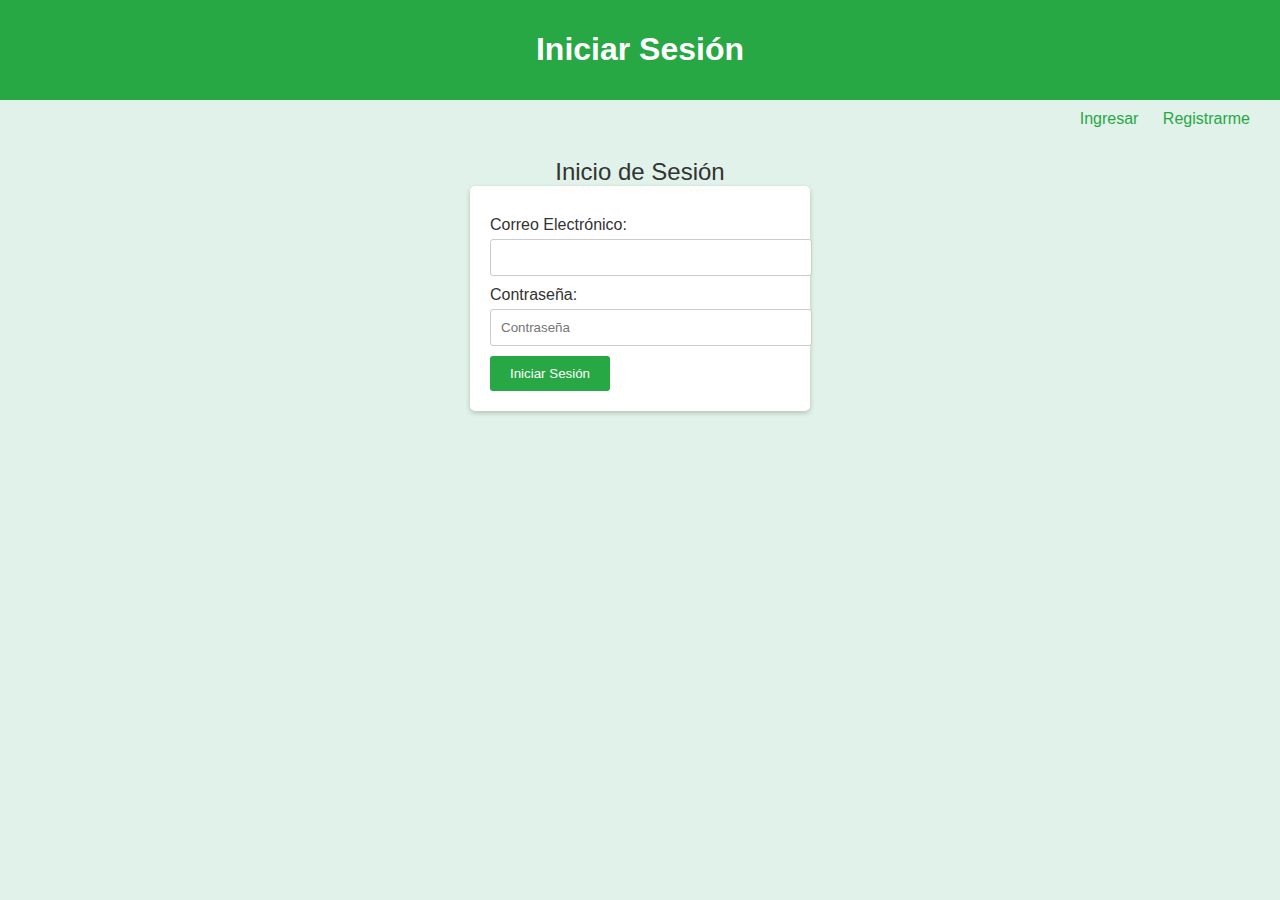
<file: index.html>
<!DOCTYPE html>
<html>
<head>
    <meta charset="UTF-8">
    <title>Inicio de Sesión</title>
    <link rel="stylesheet" type="text/css" href="css/inicio_sesion.css">
</head>
<body>
    <div class="header">
        <h1>Iniciar Sesión</h1>
    </div>
    <div class="nav">
        <a href="index.html">Ingresar</a>
        <a href="registro.html">Registrarme</a>
    </div>
    <div class="title">Inicio de Sesión</div>
    <div class="form-container">
        <form action="/cgi-bin/procesar_inicio_sesion.py" method="post">
            <label for="correo-electronico">Correo Electrónico:</label>
            <input type="email" id="correo-electronico" name="correo-electronico" required>

            <label for="contrasena">Contraseña:</label>
            <input type="password" id="contrasena" name="contrasena" placeholder="Contraseña" required>

            <input type="submit" value="Iniciar Sesión">
        </form>
    </div>
</file>
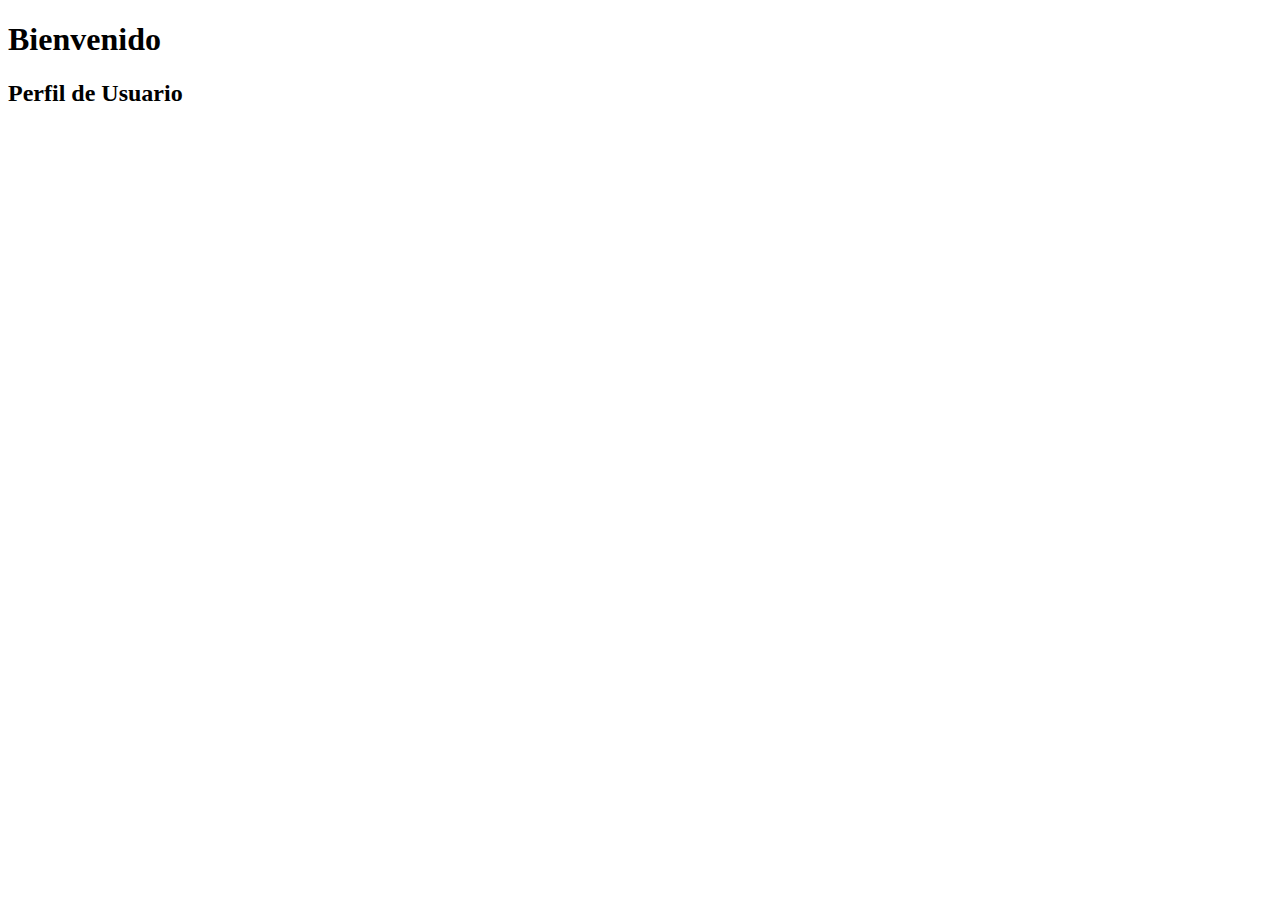
<file: perfil_usuario.html>
<!DOCTYPE html>
<html>
<head>
    <meta charset="UTF-8">
    <title>Perfil de Usuario</title>
</head>
<body>
    <h1>Bienvenido</h1>
    <h2>Perfil de Usuario</h2>
    <!-- Aquí puedes mostrar los datos del usuario recuperados de la base de datos -->
</body>
</html>
</file>
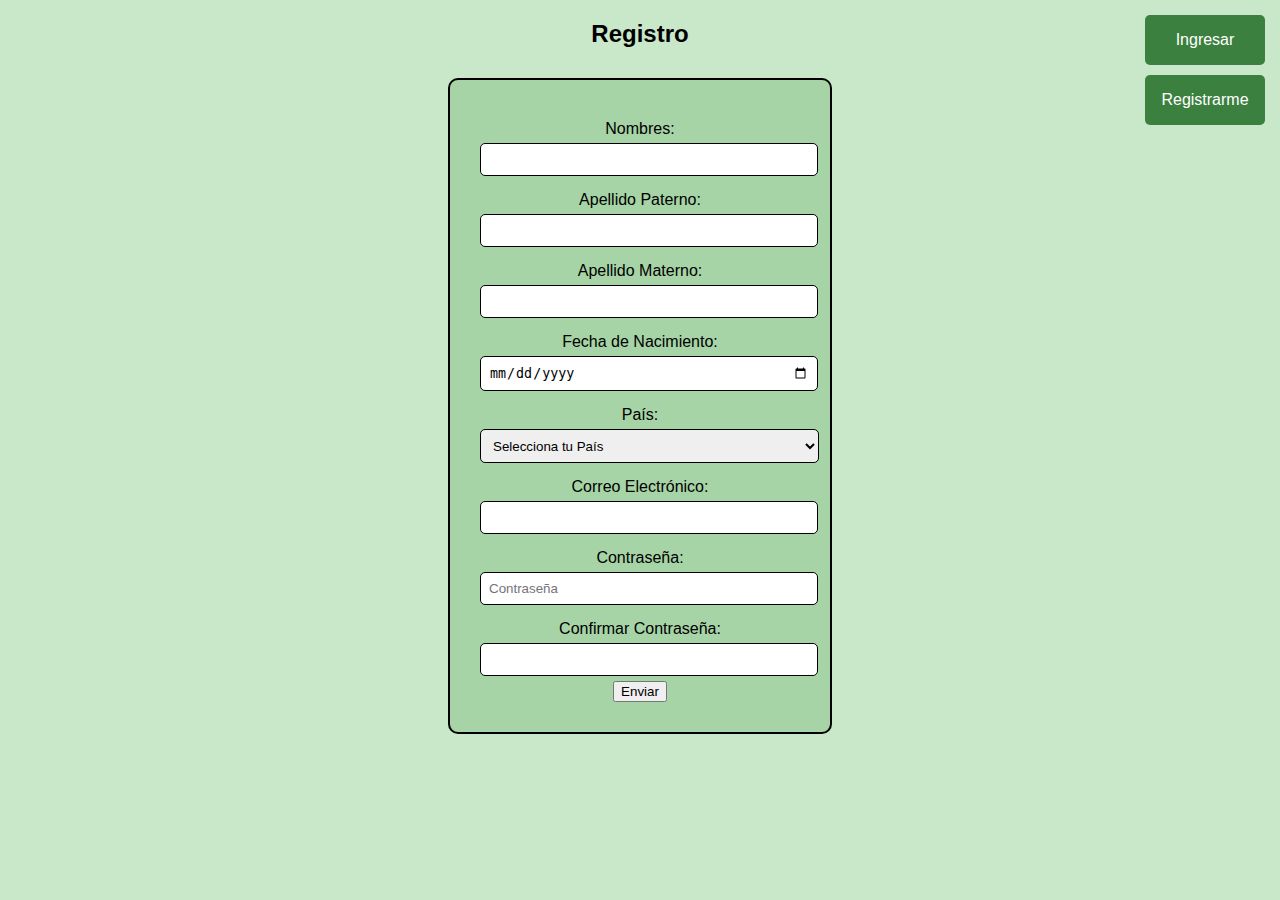
<file: registro.html>
<!DOCTYPE html>
<html>
<head>
    <meta charset="UTF-8">
    <title>Registro</title>
    <link rel="stylesheet" type="text/css" href="css/registro.css">
</head>
<body>
    <a href="index.html" class="nav-button">Ingresar</a>
    <a href="registro.html" class="nav-button">Registrarme</a>
    
    <h2 class="title">Registro</h2> 
    <div class="form-container">
        <form onsubmit="return validarFormulario();" action="/cgi-bin/procesar_registro.py" method="post">
            <label for="nombres">Nombres:</label>
            <input type="text" id="nombres" name="nombres" required>

            <label for="apellido-paterno">Apellido Paterno:</label>
            <input type="text" id="apellido-paterno" name="apellido-paterno" required>

            <label for "apellido-materno">Apellido Materno:</label>
            <input type="text" id="apellido-materno" name="apellido-materno" required>

            <label for="fecha-nacimiento">Fecha de Nacimiento:</label>
            <input type="date" id="fecha-nacimiento" name="fecha-nacimiento" required>

            <label for="pais">País:</label>
            <select name="pais">
                <option value="OPTION" selected>Selecciona tu País</option>
                <option value="AF">Afganistán</option>
                <option value="AL">Albania</option>
                <option value="DE">Alemania</option>
                <option value="AD">Andorra</option>
                <option value="AO">Angola</option>
                <option value="AI">Anguilla</option>
                <option value="AQ">Antártida</option>
                <option value="AG">Antigua y Barbuda</option>
                <option value="AN">Antillas Holandesas</option>
                <option value="SA">Arabia Saudí</option>
                <option value="DZ">Argelia</option>
                <option value="AR">Argentina</option>
                <option value="AM">Armenia</option>
                <option value="AW">Aruba</option>
                <option value="AU">Australia</option>
                <option value="AT">Austria</option>
                <option value="AZ">Azerbaiyán</option>
                <option value="BS">Bahamas</option>
                <option value="BH">Bahrein</option>
                <option value="BD">Bangladesh</option>
                <option value="BB">Barbados</option>
                <option value="BE">Bélgica</option>
                <option value="BZ">Belice</option>
                <option value="BJ">Benin</option>
                <option value="BM">Bermudas</option>
                <option value="BY">Bielorrusia</option>
                <option value="MM">Birmania</option>
                <option value="BO">Bolivia</option>
                <option value="BA">Bosnia y Herzegovina</option>
                <option value="BW">Botswana</option>
                <option value="BR">Brasil</option>
                <option value="BN">Brunei</option>
                <option value="BG">Bulgaria</option>
                <option value="BF">Burkina Faso</option>
                <option value="BI">Burundi</option>
                <option value="BT">Bután</option>
                <option value="CV">Cabo Verde</option>
                <option value="KH">Camboya</option>
                <option value="CM">Camerún</option>
                <option value="CA">Canadá</option>
                <option value="TD">Chad</option>
                <option value="CL">Chile</option>
                <option value="CN">China</option>
                <option value="CY">Chipre</option>
                <option value="VA">Ciudad del Vaticano (Santa Sede)</option>
                <option value="CO">Colombia</option>
                <option value="KM">Comores</option>
                <option value="CG">Congo</option>
                <option value="CD">Congo, República Democrática del</option>
                <option value="KR">Corea</option>
                <option value="KP">Corea del Norte</option>
                <option value="CI">Costa de Marfíl</option>
                <option value="CR">Costa Rica</option>
                <option value="HR">Croacia (Hrvatska)</option>
                <option value="CU">Cuba</option>
                <option value="DK">Dinamarca</option>
                <option value="DJ">Djibouti</option>
                <option value="DM">Dominica</option>
                <option value="EC">Ecuador</option>
                <option value="EG">Egipto</option>
                <option value="SV">El Salvador</option>
                <option value="AE">Emiratos Árabes Unidos</option>
                <option value="ER">Eritrea</option>
                <option value="SI">Eslovenia</option>
                <option value="ES">España</option>
                <option value="US">Estados Unidos</option>
                <option value="EE">Estonia</option>
                <option value="ET">Etiopía</option>
                <option value="FJ">Fiji</option>
                <option value="PH">Filipinas</option>
                <option value="FI">Finlandia</option>
                <option value="FR">Francia</option>
                <option value="GA">Gabón</option>
                <option value="GM">Gambia</option>
                <option value="GE">Georgia</option>
                <option value="GH">Ghana</option>
                <option value="GI">Gibraltar</option>
                <option value="GD">Granada</option>
                <option value="GR">Grecia</option>
                <option value="GL">Groenlandia</option>
                <option value="GP">Guadalupe</option>
                <option value="GU">Guam</option>
                <option value="GT">Guatemala</option>
                <option value="GY">Guayana</option>
                <option value="GF">Guayana Francesa</option>
                <option value="GN">Guinea</option>
                <option value="GQ">Guinea Ecuatorial</option>
                <option value="GW">Guinea-Bissau</option>
                <option value="HT">Haití</option>
                <option value="HN">Honduras</option>
                <option value="HU">Hungría</option>
                <option value="IN">India</option>
                <option value="ID">Indonesia</option>
                <option value="IQ">Irak</option>
                <option value="IR">Irán</option>
                <option value="IE">Irlanda</option>
                <option value="BV">Isla Bouvet</option>
                <option value="CX">Isla de Christmas</option>
                <option value="IS">Islandia</option>
                <option value="KY">Islas Caimán</option>
                <option value="CK">Islas Cook</option>
                <option value="CC">Islas de Cocos o Keeling</option>
                <option value="FO">Islas Faroe</option>
                <option value="HM">Islas Heard y McDonald</option>
                <option value="FK">Islas Malvinas</option>
                <option value="MP">Islas Marianas del Norte</option>
                <option value="MH">Islas Marshall</option>
                <option value="UM">Islas menores de Estados Unidos</option>
                <option value="PW">Islas Palau</option>
                <option value="SB">Islas Salomón</option>
                <option value="SJ">Islas Svalbard y Jan Mayen</option>
                <option value="TK">Islas Tokelau</option>
                <option value="TC">Islas Turks y Caicos</option>
                <option value="VI">Islas Vírgenes (EEUU)</option>
                <option value="VG">Islas Vírgenes (Reino Unido)</option>
                <option value="WF">Islas Wallis y Futuna</option>
                <option value="IL">Israel</option>
                <option value="IT">Italia</option>
                <option value="JM">Jamaica</option>
                <option value="JP">Japón</option>
                <option value="JO">Jordania</option>
                <option value="KZ">Kazajistán</option>
                <option value="KE">Kenia</option>
                <option value="KG">Kirguizistán</option>
                <option value="KI">Kiribati</option>
                <option value="KW">Kuwait</option>
                <option value="LA">Laos</option>
                <option value="LS">Lesotho</option>
                <option value="LV">Letonia</option>
                <option value="LB">Líbano</option>
                <option value="LR">Liberia</option>
                <option value="LY">Libia</option>
                <option value="LI">Liechtenstein</option>
                <option value="LT">Lituania</option>
                <option value="LU">Luxemburgo</option>
                <option value="MK">Macedonia, Ex-República Yugoslava de</option>
                <option value="MG">Madagascar</option>
                <option value="MY">Malasia</option>
                <option value="MW">Malawi</option>
                <option value="MV">Maldivas</option>
                <option value="ML">Malí</option>
                <option value="MT">Malta</option>
                <option value="MA">Marruecos</option>
                <option value="MQ">Martinica</option>
                <option value="MU">Mauricio</option>
                <option value="MR">Mauritania</option>
                <option value="YT">Mayotte</option>
                <option value="MX">México</option>
                <option value="FM">Micronesia</option>
                <option value="MD">Moldavia</option>
                <option value="MC">Mónaco</option>
                <option value="MN">Mongolia</option>
                <option value="MS">Montserrat</option>
                <option value="MZ">Mozambique</option>
                <option value="NA">Namibia</option>
                <option value="NR">Nauru</option>
                <option value="NP">Nepal</option>
                <option value="NI">Nicaragua</option>
                <option value="NE">Níger</option>
                <option value="NG">Nigeria</option>
                <option value="NU">Niue</option>
                <option value="NF">Norfolk</option>
                <option value="NO">Noruega</option>
                <option value="NC">Nueva Caledonia</option>
                <option value="NZ">Nueva Zelanda</option>
                <option value="OM">Omán</option>
                <option value="NL">Países Bajos</option>
                <option value="PA">Panamá</option>
                <option value="PG">Papúa Nueva Guinea</option>
                <option value="PK">Paquistán</option>
                <option value="PY">Paraguay</option>
                <option value="PE">Perú</option>
                <option value="PN">Pitcairn</option>
                <option value="PF">Polinesia Francesa</option>
                <option value="PL">Polonia</option>
                <option value="PT">Portugal</option>
                <option value="PR">Puerto Rico</option>
                <option value="QA">Qatar</option>
                <option value="UK">Reino Unido</option>
                <option value="CF">República Centroafricana</option>
                <option value="CZ">República Checa</option>
                <option value="ZA">República de Sudáfrica</option>
                <option value="DO">República Dominicana</option>
                <option value="SK">República Eslovaca</option>
                <option value="RE">Reunión</option>
                <option value="RW">Ruanda</option>
                <option value="RO">Rumania</option>
                <option value="RU">Rusia</option>
                <option value="EH">Sahara Occidental</option>
                <option value="KN">Saint Kitts y Nevis</option>
                <option value="WS">Samoa</option>
                <option value="AS">Samoa Americana</option>
                <option value="SM">San Marino</option>
                <option value="VC">San Vicente y Granadinas</option>
                <option value="SH">Santa Helena</option>
                <option value="LC">Santa Lucía</option>
                <option value="ST">Santo Tomé y Príncipe</option>
                <option value="SN">Senegal</option>
                <option value="SC">Seychelles</option>
                <option value="SL">Sierra Leona</option>
                <option value="SG">Singapur</option>
                <option value="SY">Siria</option>
                <option value="SO">Somalia</option>
                <option value="LK">Sri Lanka</option>
                <option value="PM">St Pierre y Miquelon</option>
                <option value="SZ">Suazilandia</option>
                <option value="SD">Sudán</option>
                <option value="SE">Suecia</option>
                <option value="CH">Suiza</option>
                <option value="SR">Surinam</option>
                <option value="TH">Tailandia</option>
                <option value="TW">Taiwán</option>
                <option value="TZ">Tanzania</option>
                <option value="TJ">Tayikistán</option>
                <option value="TF">Territorios franceses del Sur</option>
                <option value="TP">Timor Oriental</option>
                <option value="TG">Togo</option>
                <option value="TO">Tonga</option>
                <option value="TT">Trinidad y Tobago</option>
                <option value="TN">Túnez</option>
                <option value="TM">Turkmenistán</option>
                <option value="TR">Turquía</option>
                <option value="TV">Tuvalu</option>
                <option value="UA">Ucrania</option>
                <option value="UG">Uganda</option>
                <option value="UY">Uruguay</option>
                <option value="UZ">Uzbekistán</option>
                <option value="VU">Vanuatu</option>
                <option value="VE">Venezuela</option>
                <option value="VN">Vietnam</option>
                <option value="YE">Yemen</option>
                <option value="YU">Yugoslavia</option>
                <option value="ZM">Zambia</option>
                <option value="ZW">Zimbabue</option>
                </select>

            <label for="correo-electronico">Correo Electrónico:</label>
            <input type="email" id="correo-electronico" name="correo-electronico" required>

            <label for="contrasena">Contraseña:</label>
            <input type="password" id="contrasena" name="contrasena" placeholder= "Contraseña "required>

            <label for="confirmar-contrasena">Confirmar Contraseña:</label>
            <input type="password" id="confirmar-contrasena" name="confirmar-contrasena" required>

            <input type="submit" value="Enviar">
        </form>
    </div>

    <script>
        function validarFormulario() {
            var nombres = document.getElementById('nombres').value;
            var apellidoPaterno = document.getElementById('apellido-paterno').value;
            var apellidoMaterno = document.getElementById('apellido-materno').value;
            var fechaNacimiento = document.getElementById('fecha-nacimiento').value;
            var correoElectronico = document.getElementById('correo-electronico').value;
            var contrasena = document.getElementById('contrasena').value;
            var confirmarContrasena = document.getElementById('confirmar-contrasena').value;
            var pais = document.getElementsByName('pais')[0].value; // Obtener el valor seleccionado del país

            if (pais === "OPTION") {
                alert('Necesitas seleccionar un país');
                return false;
            }
        
            if (!correoElectronico.includes('@')) {
                alert('El correo electrónico debe contener un "@"');
                return false;
            }
        
            var regexNombres = /^[a-zA-ZáéíóúÁÉÍÓÚüÜ\s]+$/;
            if (!regexNombres.test(nombres) || !regexNombres.test(apellidoPaterno) || !regexNombres.test(apellidoMaterno)) {
                alert('Nombres y apellidos solo pueden contener letras y espacios');
                return false;
            }

            var fechaNacimientoDate = new Date(fechaNacimiento);
            var hoy = new Date();
            var edad = hoy.getFullYear() - fechaNacimientoDate.getFullYear();
            if (isNaN(fechaNacimientoDate) || edad < 15) {
                alert('La fecha de nacimiento debe de ser válida y el usuario debe de tener mínimo 15 años');
                return false;
            }
        
            if (contrasena !== confirmarContrasena) {
                alert('Las contraseñas no coinciden, verifícalas por favor');
                return false;
            }
        
            var regexContrasena = /^(?=.*[a-z])(?=.*[A-Z])(?=.*\d)(?=.*[@#$%^&!])[A-Za-z\d@#$%^&!]+$/;
            if (!regexContrasena.test(contrasena)) {
                alert('La contraseña debe contener al menos 1 mayúscula, 1 minúscula, 1 número y 1 carácter especial');
                return false;
            }
            return true;
        }
    </script>
</body>
</html>
</file>
<file: css/inicio_sesion.css>
body {
    font-family: Arial, sans-serif;
    background-color: #e0f2e9;
    margin: 0;
    padding: 0;
}

.header {
    background-color: #28a745;
    color: #fff;
    padding: 10px;
    text-align: center;
}

.nav {
    text-align: right;
    padding: 10px;
}

.nav a {
    text-decoration: none;
    color: #28a745;
    margin-right: 20px;
}

.title {
    text-align: center;
    font-size: 24px;
    margin-top: 20px;
    color: #333;
}

.form-container {
    width: 300px;
    margin: 0 auto;
    background-color: #fff;
    padding: 20px;
    border-radius: 5px;
    box-shadow: 0 2px 5px rgba(0, 0, 0, 0.2);
}

label {
    display: block;
    margin-top: 10px;
    color: #333;
}

input[type="email"],
input[type="password"] {
    width: 100%;
    padding: 10px;
    margin-top: 5px;
    border: 1px solid #ccc;
    border-radius: 3px;
}

input[type="submit"] {
    background-color: #28a745;
    color: #fff;
    border: none;
    padding: 10px 20px;
    margin-top: 10px;
    border-radius: 3px;
    cursor: pointer;
}

input[type="submit"]:hover {
    background-color: #218838;
}
</file>
<file: css/registro.css>
body {
    background-color: #C9E7C9; 
    font-family: Arial, sans-serif;
    margin: 0;
    padding: 0;
}

.title {
    text-align: center;
    margin-top: 20px;
}

.form-container {
    width: 320px;
    margin: 30px auto;
    background-color: #A6D4A6; 
    padding: 30px;
    border: 2px solid #000;
    position: relative;
    border-radius: 10px;
    text-align: center;
}

form label {
    display: block;
    margin-top: 10px;
}

form select, form input[type="text"], form input[type="email"], form input[type="password"], form input[type="date"] {
    width: 100%;
    padding: 8px;
    margin: 5px 0;
    border: 1.5px solid #000;
    border-radius: 5px;
}

form select {
    width: 106%;
    padding: 8px;
    margin: 5px 0;
    border: 1.5px solid #000;
    border-radius: 5px;
    height: 34px; /* Ajusta la altura solo del campo de país */
}


button.center-button {
    margin: 10px;
    width: 100%;
    padding: 10px;
    background-color: #3C8040; /* Verde oscuro */
    color: #fff;
    border: none;
    border-radius: 5px;
    cursor: pointer;
}

button.center-button:hover {
    background-color: #2B602B; /* Cambio de color al pasar el mouse */
}

.nav-button {
    position: absolute;
    text-decoration: none;
    padding: 10px;
    background-color: #3C8040; /* Verde oscuro */
    color: #fff;
    border: none;
    border-radius: 5px;
    width: 100px;
    text-align: center;
    line-height: 30px;
    margin: 5px;
}

.nav-button:nth-child(1) {
    top: 10px; /* Ajusta la posición vertical del botón "Ingresar" */
    right: 10px;
}

.nav-button:nth-child(2) {
    top: 70px; /* Ajusta la posición vertical del botón "Registrarme" */
    right: 10px;
}

.nav-button:hover {
    background-color: #2B602B; /* Cambio de color al pasar el mouse */
}
</file>
